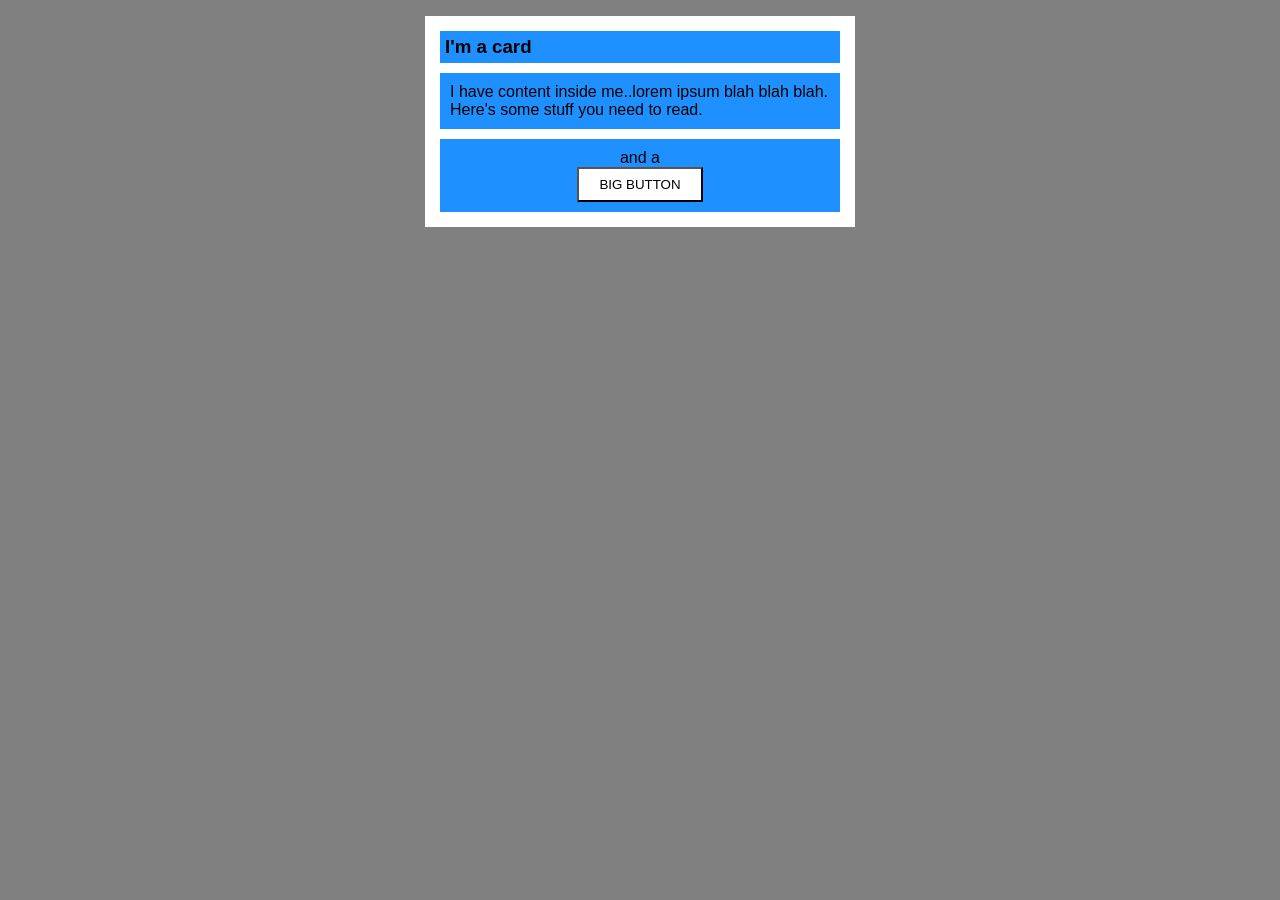
<file: foundations/block-and-inline/02-margin-and-padding-2/index.html>
<!DOCTYPE html>
<html lang="en">
  <head>
    <meta charset="UTF-8">
    <meta http-equiv="X-UA-Compatible" content="IE=edge">
    <meta name="viewport" content="width=device-width, initial-scale=1.0">
    <title>Margin and Padding exercise 2</title>
    <link rel="stylesheet" href="style.css">
  </head>
  <body>
    <div class="card">
      <h3 class="title">I'm a card</h1>
      <div class="content">I have content inside me..lorem ipsum blah blah blah. Here's some stuff you need to read.</div>
      <div class="button-container">and a <button>BIG BUTTON</button></div>
    </div>
  </body>
</html>
</file>
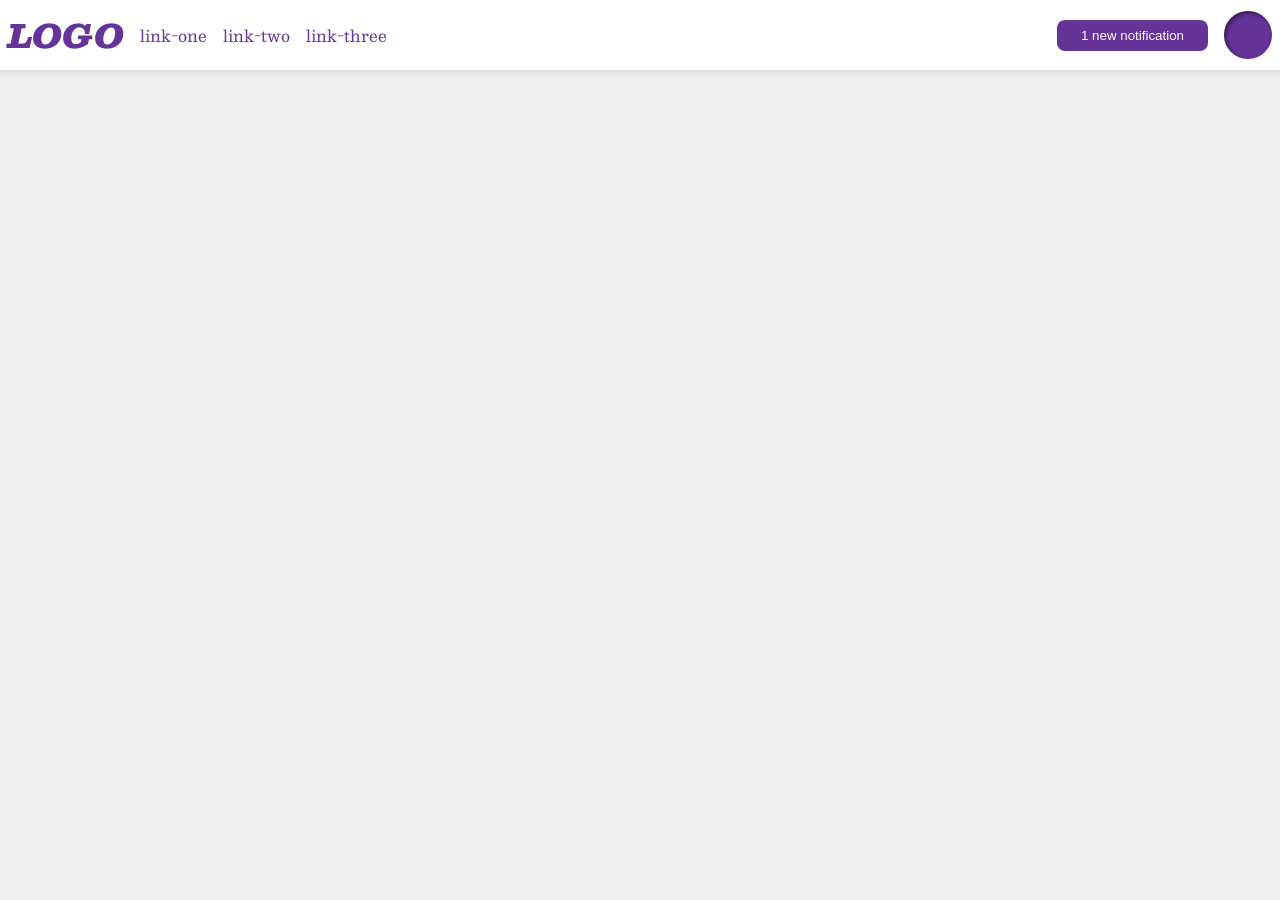
<file: foundations/flex/03-flex-header-2/index.html>
<!DOCTYPE html>
<html lang="en">
  <head>
    <meta charset="UTF-8">
    <meta http-equiv="X-UA-Compatible" content="IE=edge">
    <meta name="viewport" content="width=device-width, initial-scale=1.0">
    <title>Flex Header 2</title>
    <link rel="stylesheet" href="style.css">
  </head>
  <body>
    <div class="header">
      <div class="left">
        <div class="logo">
          LOGO
        </div>
        <ul class="links">
          <li><a href="https://google.com">link-one</a></li>
          <li><a href="https://google.com">link-two</a></li>
          <li><a href="https://google.com">link-three</a></li>
        </ul>
      </div>
      <div class="right">
        <button class="notifications">
          1 new notification
        </button>
        <div class="profile-image"></div>
      </div>
    </div>
  </body>
</html>
</file>
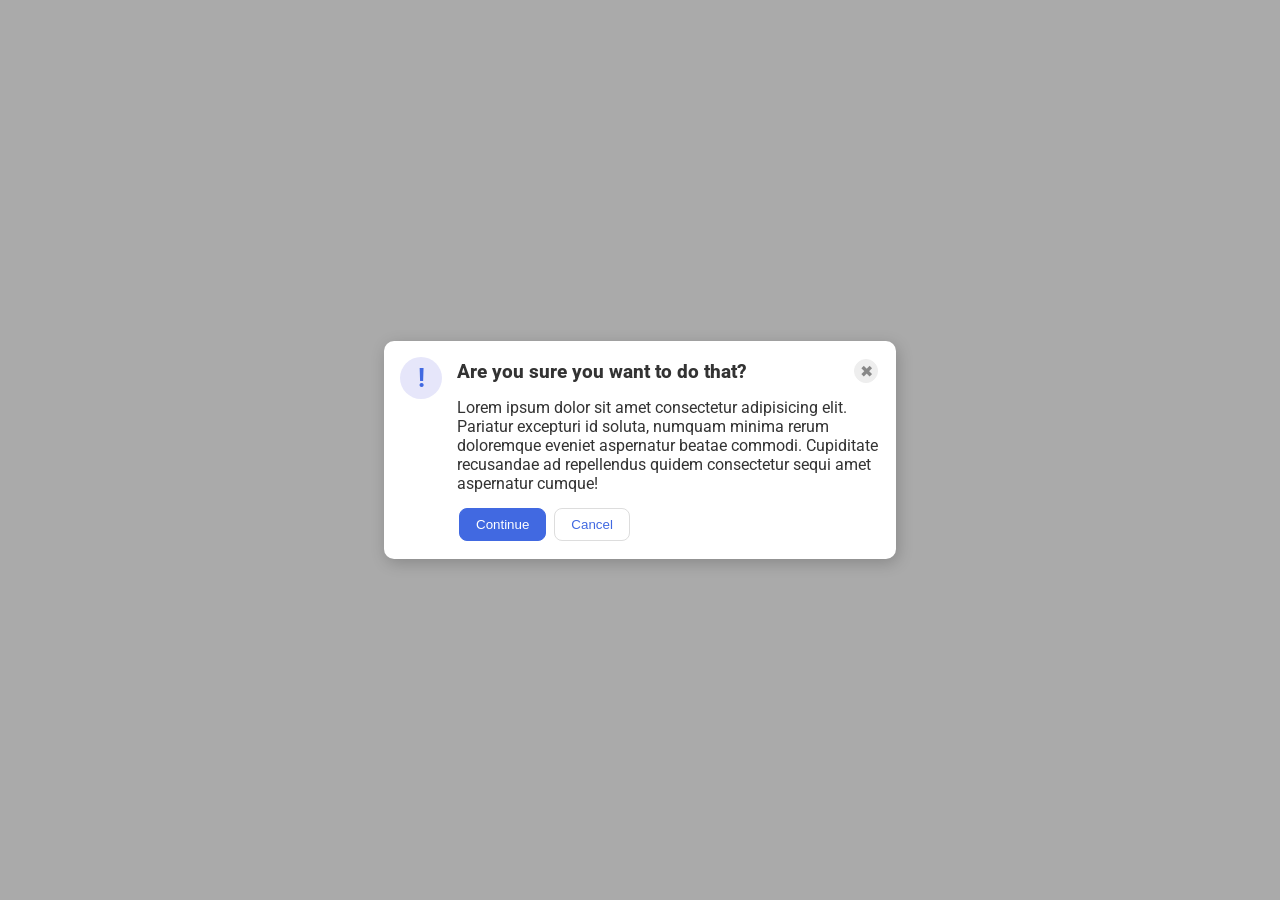
<file: foundations/flex/05-flex-modal/index.html>
<!DOCTYPE html>
<html lang="en">
  <head>
    <meta charset="UTF-8">
    <meta http-equiv="X-UA-Compatible" content="IE=edge">
    <meta name="viewport" content="width=device-width, initial-scale=1.0">
    <link rel="stylesheet" href="style.css">
    <title>Modal</title>
  </head>
  <body>
    <div class="modal">
      <div class="icon">!</div>
      <div class="container">
        <div class="header">Are you sure you want to do that?
          <button class="close-button">✖</button>
        </div>
        <div class="text">Lorem ipsum dolor sit amet consectetur adipisicing elit. Pariatur excepturi id soluta, numquam minima rerum doloremque eveniet aspernatur beatae commodi. Cupiditate recusandae ad repellendus quidem consectetur sequi amet aspernatur cumque!</div>
        <button class="continue">Continue</button>
        <button class="cancel">Cancel</button>
      </div>
    </div>
  </body>
</html>
</file>
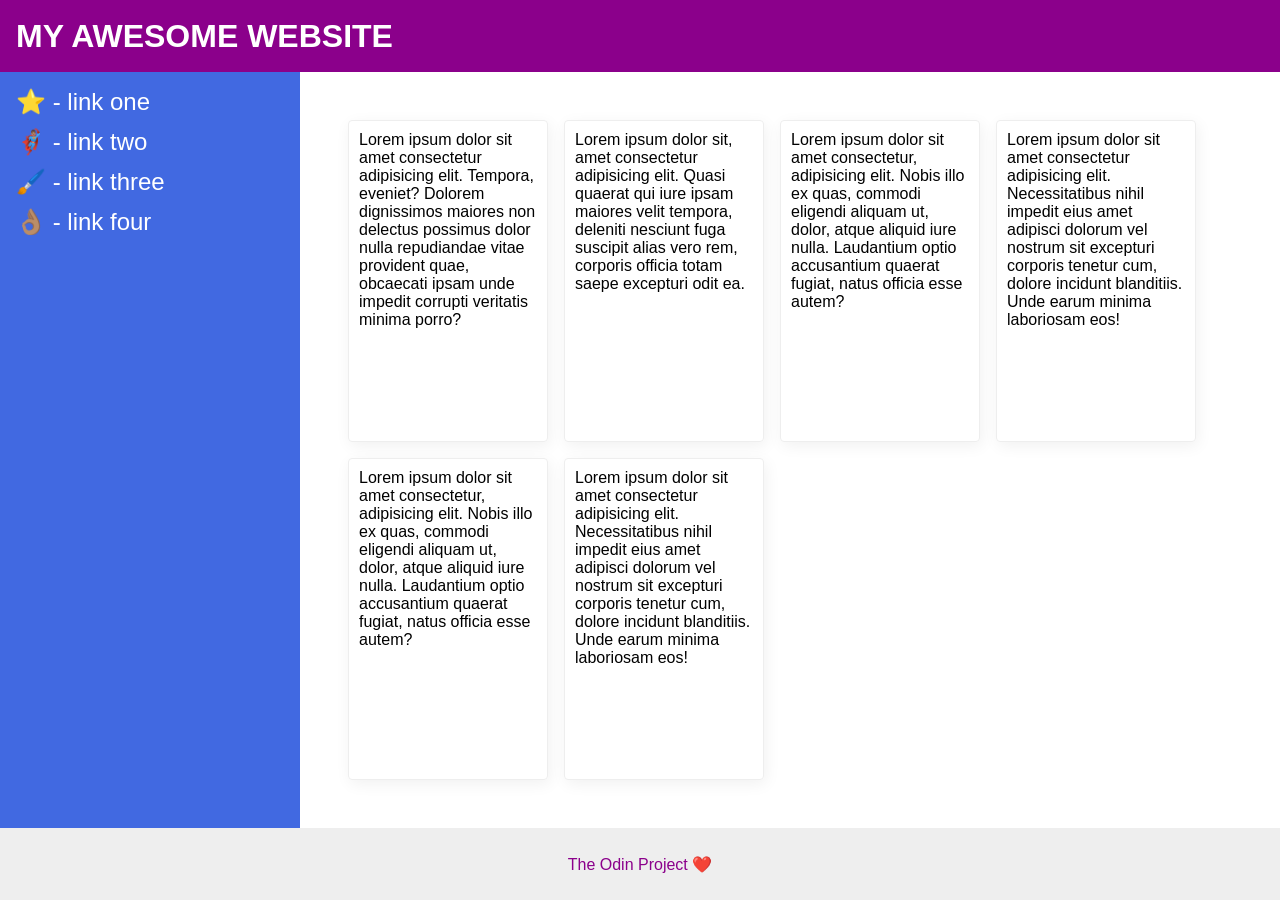
<file: foundations/flex/07-flex-layout-2/index.html>
<!DOCTYPE html>
<html lang="en">
  <head>
    <meta charset="UTF-8">
    <meta http-equiv="X-UA-Compatible" content="IE=edge">
    <meta name="viewport" content="width=device-width, initial-scale=1.0">
    <title>The Holy Grail</title>
    <link rel="stylesheet" href="style.css">
  </head>
  <body>
    <div class="header">
      MY AWESOME WEBSITE
    </div>
    <div class="main-content">
      <div class="sidebar">
        <ul>
          <li><a href="#">⭐ - link one</a></li>
          <li><a href="#">🦸🏽‍♂️ - link two</a></li>
          <li><a href="#">🖌️ - link three</a></li>
          <li><a href="#">👌🏽 - link four</a></li>
        </ul>
      </div>
      <div class="card-container">
        <div class="card">Lorem ipsum dolor sit amet consectetur adipisicing elit. Tempora, eveniet? Dolorem dignissimos maiores non delectus possimus dolor nulla repudiandae vitae provident quae, obcaecati ipsam unde impedit corrupti veritatis minima porro?</div>
        <div class="card">Lorem ipsum dolor sit, amet consectetur adipisicing elit. Quasi quaerat qui iure ipsam maiores velit tempora, deleniti nesciunt fuga suscipit alias vero rem, corporis officia totam saepe excepturi odit ea.</div>
        <div class="card">Lorem ipsum dolor sit amet consectetur, adipisicing elit. Nobis illo ex quas, commodi eligendi aliquam ut, dolor, atque aliquid iure nulla. Laudantium optio accusantium quaerat fugiat, natus officia esse autem?</div>
        <div class="card">Lorem ipsum dolor sit amet consectetur adipisicing elit. Necessitatibus nihil impedit eius amet adipisci dolorum vel nostrum sit excepturi corporis tenetur cum, dolore incidunt blanditiis. Unde earum minima laboriosam eos!</div>
        <div class="card">Lorem ipsum dolor sit amet consectetur, adipisicing elit. Nobis illo ex quas, commodi eligendi aliquam ut, dolor, atque aliquid iure nulla. Laudantium optio accusantium quaerat fugiat, natus officia esse autem?</div>
        <div class="card">Lorem ipsum dolor sit amet consectetur adipisicing elit. Necessitatibus nihil impedit eius amet adipisci dolorum vel nostrum sit excepturi corporis tenetur cum, dolore incidunt blanditiis. Unde earum minima laboriosam eos!</div>
        </div>
    </div>
    <div class="footer">
      The Odin Project ❤️
    </div>
  </body>
</html>
</file>
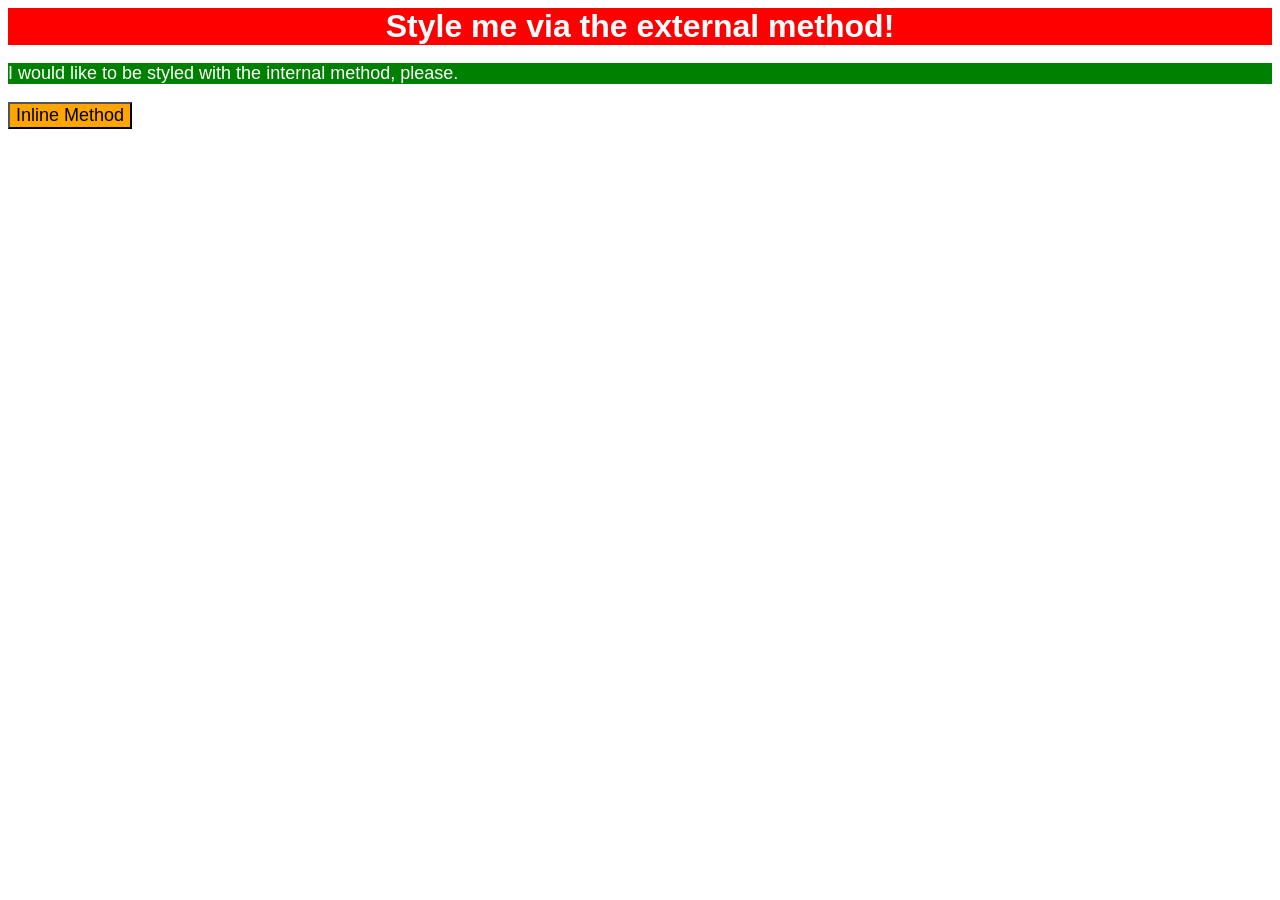
<file: foundations/intro-to-css/01-css-methods/index.html>
<!DOCTYPE html>
<html lang="en">
  <head>
    <meta charset="UTF-8">
    <meta http-equiv="X-UA-Compatible" content="IE=edge">
    <meta name="viewport" content="width=device-width, initial-scale=1.0">
    <title>Methods for Adding CSS</title>
    <link rel="stylesheet" href="styles.css">
    <style> p {
      background-color: green;
      color: white;
      font-size: 18px;
      font-family: Arial, Helvetica, sans-serif;}
    </style>
  </head>
  <body>
    <div>Style me via the external method!</div>
    <p>I would like to be styled with the internal method, please.</p>
    <button style="background-color: orange; font-size: 18px">Inline Method</button>
  </body>
</html>
</file>
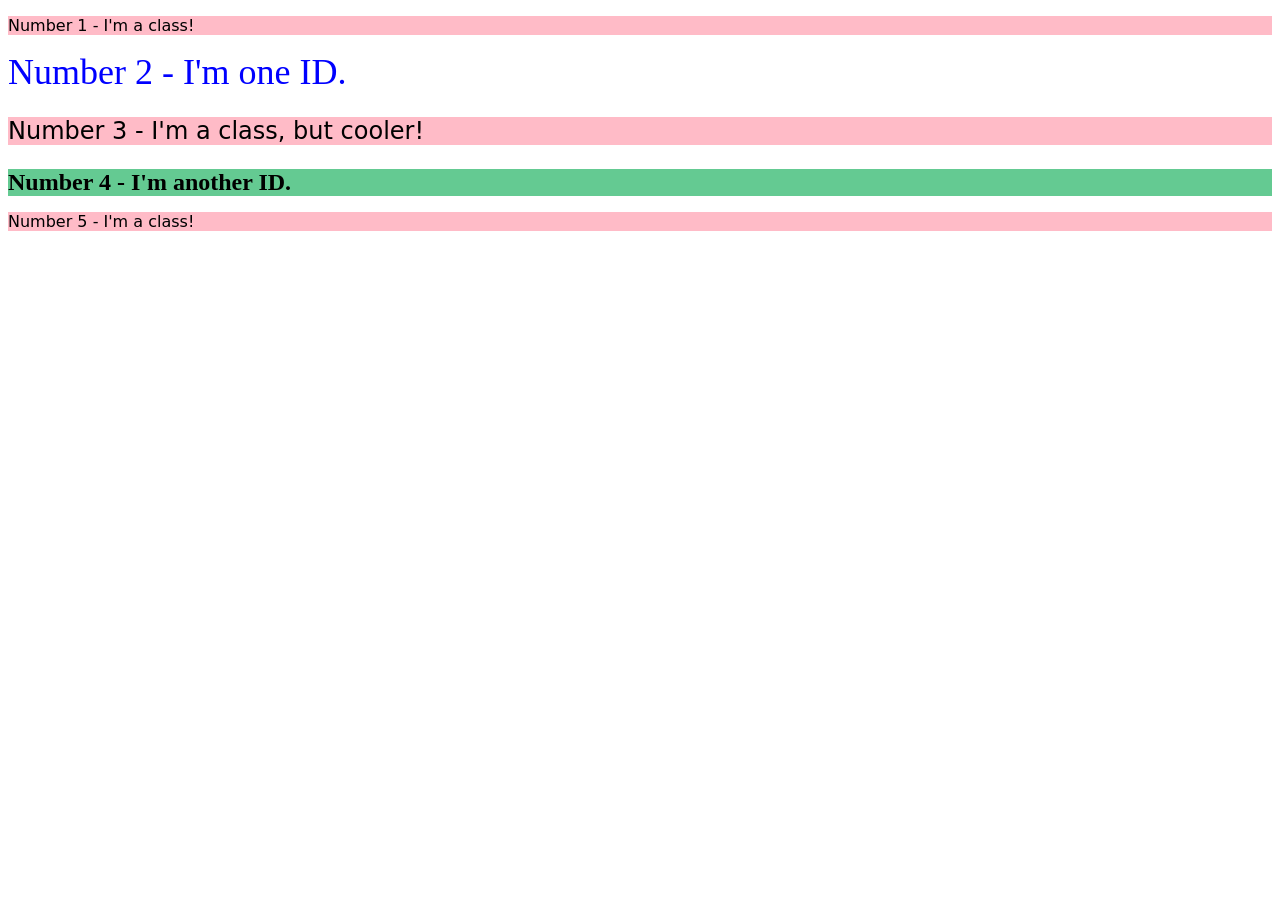
<file: foundations/intro-to-css/02-class-id-selectors/index.html>
<!DOCTYPE html>
<html lang="en">
  <head>
    <meta charset="UTF-8">
    <meta http-equiv="X-UA-Compatible" content="IE=edge">
    <meta name="viewport" content="width=device-width, initial-scale=1.0">
    <title>Class and ID Selectors</title>
    <link rel="stylesheet" href="style.css">
  </head>
  <body>
    <p class="odd">Number 1 - I'm a class!</p>
    <div id="two">Number 2 - I'm one ID.</div>
    <p class="odd three">Number 3 - I'm a class, but cooler!</p>
    <div id="four">Number 4 - I'm another ID.</div>
    <p class="odd">Number 5 - I'm a class!</p>
  </body>
</html>
</file>
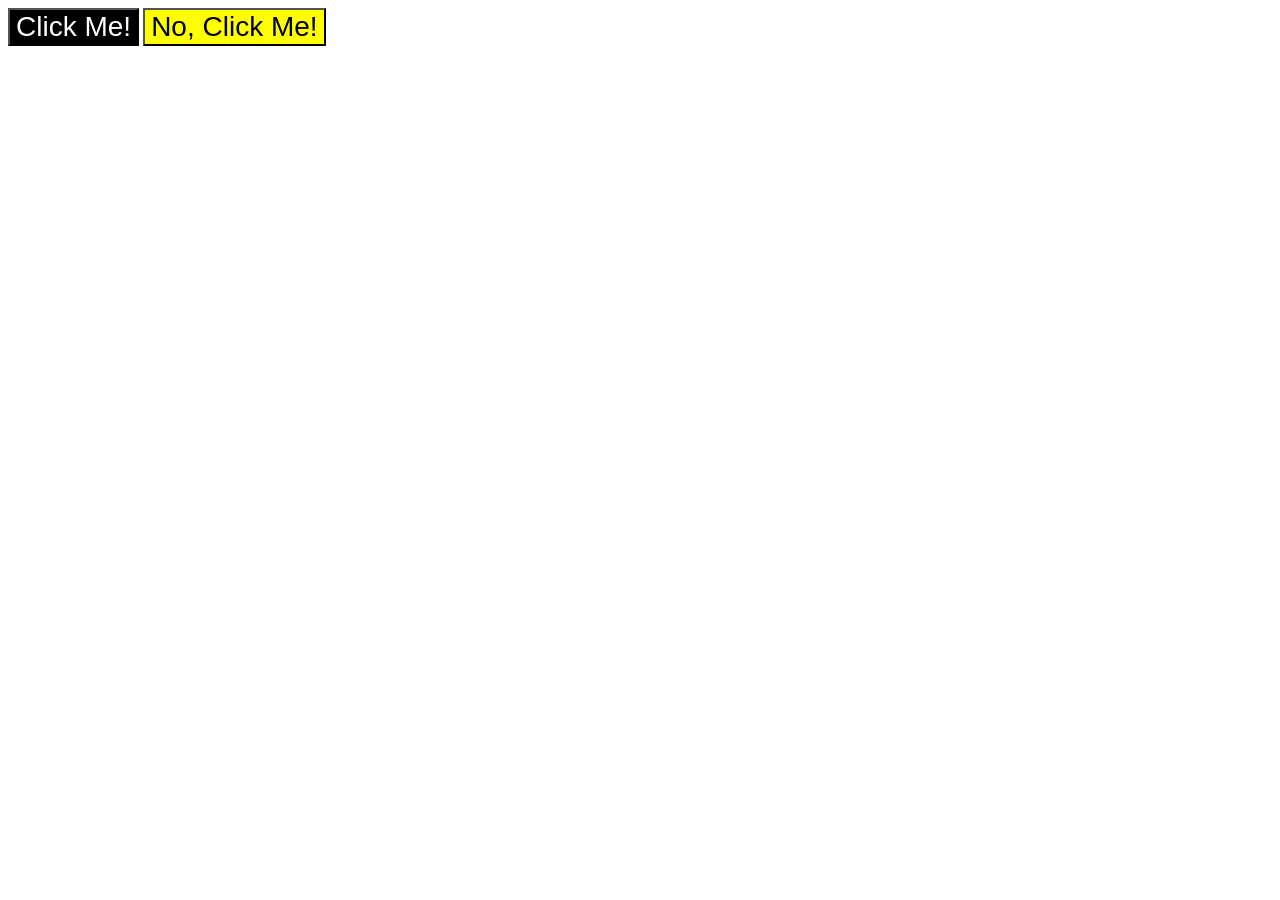
<file: foundations/intro-to-css/03-grouping-selectors/index.html>
<!DOCTYPE html>
<html lang="en">
  <head>
    <meta charset="UTF-8">
    <meta http-equiv="X-UA-Compatible" content="IE=edge">
    <meta name="viewport" content="width=device-width, initial-scale=1.0">
    <title>Grouping Selectors</title>
    <link rel="stylesheet" href="style.css">
  </head>
  <body>
    <button class="black">Click Me!</button>
    <button class="yellow">No, Click Me!</button>
  </body>
</html>
</file>
<file: foundations/block-and-inline/02-margin-and-padding-2/style.css>
body {
  background: gray;
  font-family: sans-serif;
}

.card {
  width: 420px;
  background: white;
  margin: 16px auto;
  padding: 5px;
}

.title,
.content,
.button-container {
  background: dodgerblue;
  margin: 10px;
}

.title {
  padding: 5px;
}

.content {
  padding: 10px;
}

.button-container {
  text-align: center;
  padding: 10px
}

button {
  background: white;
  display: block;
  padding: 8px 20px;
  margin: auto;
}
</file>
<file: foundations/flex/03-flex-header-2/style.css>
/* this is some magical font-importing.  
you'll learn about it later. */
@import url('https://fonts.googleapis.com/css2?family=Besley:ital,wght@0,400;1,900&display=swap');

body {
  margin: 0;
  background: #eee;
  font-family: Besley, serif;
}

.header {
  background: white;
  border-bottom: 1px solid #ddd;
  box-shadow: 0 0 8px rgba(0,0,0,.1);
  display: flex;
  align-items: center;
  padding: 8px;
}

.profile-image {
  background: rebeccapurple;
  box-shadow: inset 2px 2px 4px rgba(0,0,0,.5);
  border-radius: 50%;
  width: 48px;
  height: 48px;
}

.logo {
  color: rebeccapurple;
  font-size: 32px;
  font-weight: 900;
  font-style: italic;
}

button {
  border: none;
  border-radius: 8px;
  background: rebeccapurple;
  color: white;
  padding: 8px 24px;
}

a {
  /* this removes the line under our links */
  text-decoration: none;
  color: rebeccapurple;
}

ul {
  list-style-type: none;
  display: flex;
  gap: 16px;
  margin: 0;
  padding: 0;
  align-items: center;
}

.left {
  display: flex;
  align-items: center;
  gap: 16px;
}

.right {
  display: flex;
  margin-left: auto;
  align-items: center;
  gap: 16px;
}
</file>
<file: foundations/flex/05-flex-modal/style.css>
@import url('https://fonts.googleapis.com/css2?family=Roboto:wght@400;700&display=swap');

html, body {
  height: 100%;
}

body {
  font-family: Roboto, sans-serif;
  margin: 0;
  background: #aaa;
  color: #333;
  /* I'll give you this one for free lol */
  display: flex;
  align-items: center;
  justify-content: center;
}

.modal {
  background: white;
  width: 480px;
  border-radius: 10px;
  box-shadow: 2px 4px 16px rgba(0,0,0,.2);
  display: flex;
  padding: 16px;
  gap: 15px;
}

.icon {
  color: royalblue;
  font-size: 26px;
  font-weight: 700;
  background: lavender;
  width: 42px;
  height: 42px;
  border-radius: 50%;
  display: flex;
  align-items: center;
  justify-content: center;
  flex-shrink: 0;
}

.close-button {
  background: #eee;
  border-radius: 50%;
  color: #888;
  font-weight: 400;
  font-size: 16px;
  height: 24px;
  width: 24px;
  display: flex;
  align-items: center;
  justify-content: center;
  border: 1px solid #eee;
  padding: 0;
}

button {
  cursor: pointer;
  padding: 8px 16px;
  border-radius: 8px;
  margin: 2px;
}

button.continue {
  background: royalblue;
  border: 1px solid royalblue;
  color: white;
}

button.cancel {
  background: white;
  border: 1px solid #ddd;
  color: royalblue;
}

.header {
  display: flex;
  justify-content: space-between;
  margin-bottom: 13px;
  font-weight: 800;
  font-size: larger;
  align-items: center;
}

.text {
  margin-bottom: 13px;
}
</file>
<file: foundations/flex/07-flex-layout-2/style.css>
* {
  /* outline: 2px solid blue; */
  box-sizing: border-box;
}

body {
  font-family: -apple-system, BlinkMacSystemFont, 'Segoe UI', Roboto, Oxygen, Ubuntu, Cantarell, 'Open Sans', 'Helvetica Neue', sans-serif;
  margin: 0;
  min-height: 100vh;
  display: flex;
  flex-direction: column;
  justify-content: space-between;
}

.header {
  height: 72px;
  background: darkmagenta;
  color: white;
  font-size: 32px;
  font-weight: 900;
  padding: 16px;
  display: flex; 
  align-items: center;
}

.footer {
  display: flex;
  height: 72px;
  background: #eee;
  color: darkmagenta;
  justify-content: center;
  align-items: center;
}

.sidebar {
  width: 300px;
  background: royalblue;
  flex-shrink: 0;
  padding: 16px;
}

.card {
  border: 1px solid #eee;
  box-shadow: 2px 4px 16px rgba(0,0,0,.06);
  border-radius: 4px;
  flex-basis: 200px;
  padding: 10px;
}

.card-container {
  display: flex;
  padding: 48px;
  flex-wrap: wrap;
  justify-content: flex-start;
  gap: 16px;
}

.main-content {
  display: flex;
  flex: auto;
}

ul {
  margin: 0;
  padding: 0;
  list-style: none;
  display: flex;
  flex-direction: column;
  gap: 12px;
  justify-content: flex-start;
}

a {
  color: white;
  text-decoration: none;
  font-size: 24px;
}
</file>
<file: foundations/intro-to-css/01-css-methods/styles.css>
div {
    background-color: red;
    font-weight: bold;
    color: white;
    font-size: 32px;
    font-family: Arial, Helvetica, sans-serif;
    text-align: center;
}
</file>
<file: foundations/intro-to-css/02-class-id-selectors/style.css>
/* Add CSS Styling */

.odd {
    background-color: #ffbbc7;
    font-family: Verdana, DejaVu Sans, Geneva, Tahoma, sans-serif;
}

#two {
    color: #0000ff;
    font-size: 36px
}

.odd.three {
    font-size: 24px
}

#four {
    background-color: #64ca92;
    font-size: 24px;
    font-weight: bold
}
</file>
<file: foundations/intro-to-css/03-grouping-selectors/style.css>
/* Add CSS Styling */

.black,
.yellow {
    font-size: 28px;
    font-family: 'Helvetica','Times New Roman', sans-serif'
}

.black {
    background-color: black;
    color: white;
}

.yellow {
    background-color: yellow;
}
</file>
